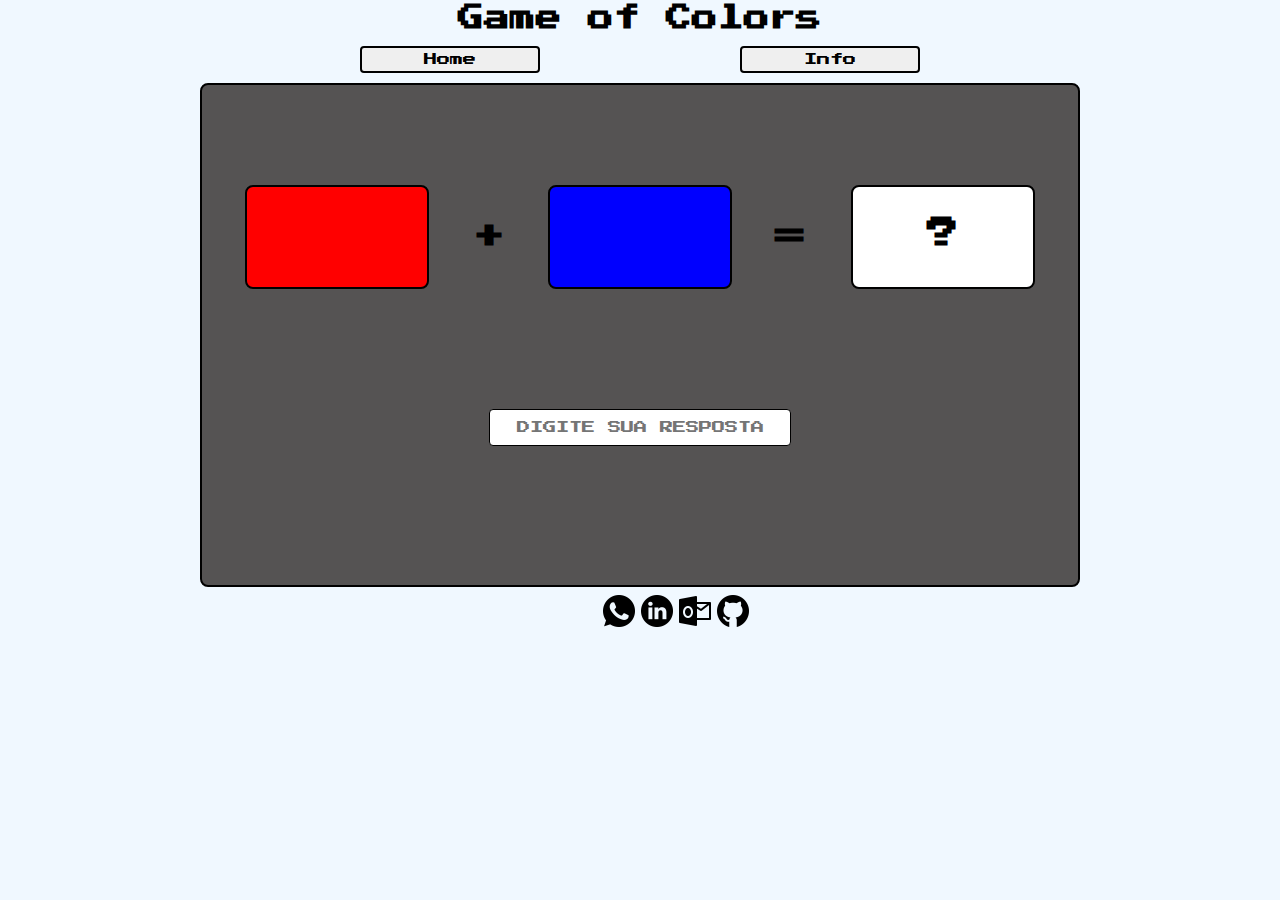
<file: index.html>
<!DOCTYPE html>
<html lang="pt-br">
<head>
    <meta charset="UTF-8">
    <meta http-equiv="X-UA-Compatible" content="IE=edge">
    <meta name="viewport" content="width=device-width, initial-scale=1.0">
    <link rel="stylesheet" href="/css/style.css">
    <title>Game of Colors</title>
</head>
<body>

    <header>
        <h1>Game of Colors</h1>
    </header>

    <nav>
        <ul>
            <li><button>Home</li>
            <li><button>Info</li>
        </ul>
    </nav>

    <div class="globe">
        <div class="container">

            <div class="color-a"></div>
    
            <h1>+</h1>
    
            <div class="color-b"></div>
    
            <h1>=</h1>
    
            <div class="color-r" id="resposta-div">
                <h1 id="displayText">?</h1>
            </div>
    
        </div>
        <div class="answers">
            <h1 id="mensage"></h1>
            <ul>
                <li><input id="input-user" type="text" placeholder="DIGITE SUA RESPOSTA"></li>
            </ul>
            <div class="btn">
                
            </div>
        </div>

        <div class="btn">
                
        </div>

    </div>

    <footer>
        <ul>
            <li><a href=""><img src="/img/whatsapp.png" alt=""></a></li>
            <li><a href="#"><img src="./img/linkedin.png" alt=""></a></li>
            <li><a href="#"><img src="./img/outlook.png" alt=""></a></li>
            <li><a href="#"><img src="./img/github.png" alt=""></a></li>
        </ul>
    </footer>

    <script src="/js/script.js"></script>
</body>
</html>
</file>
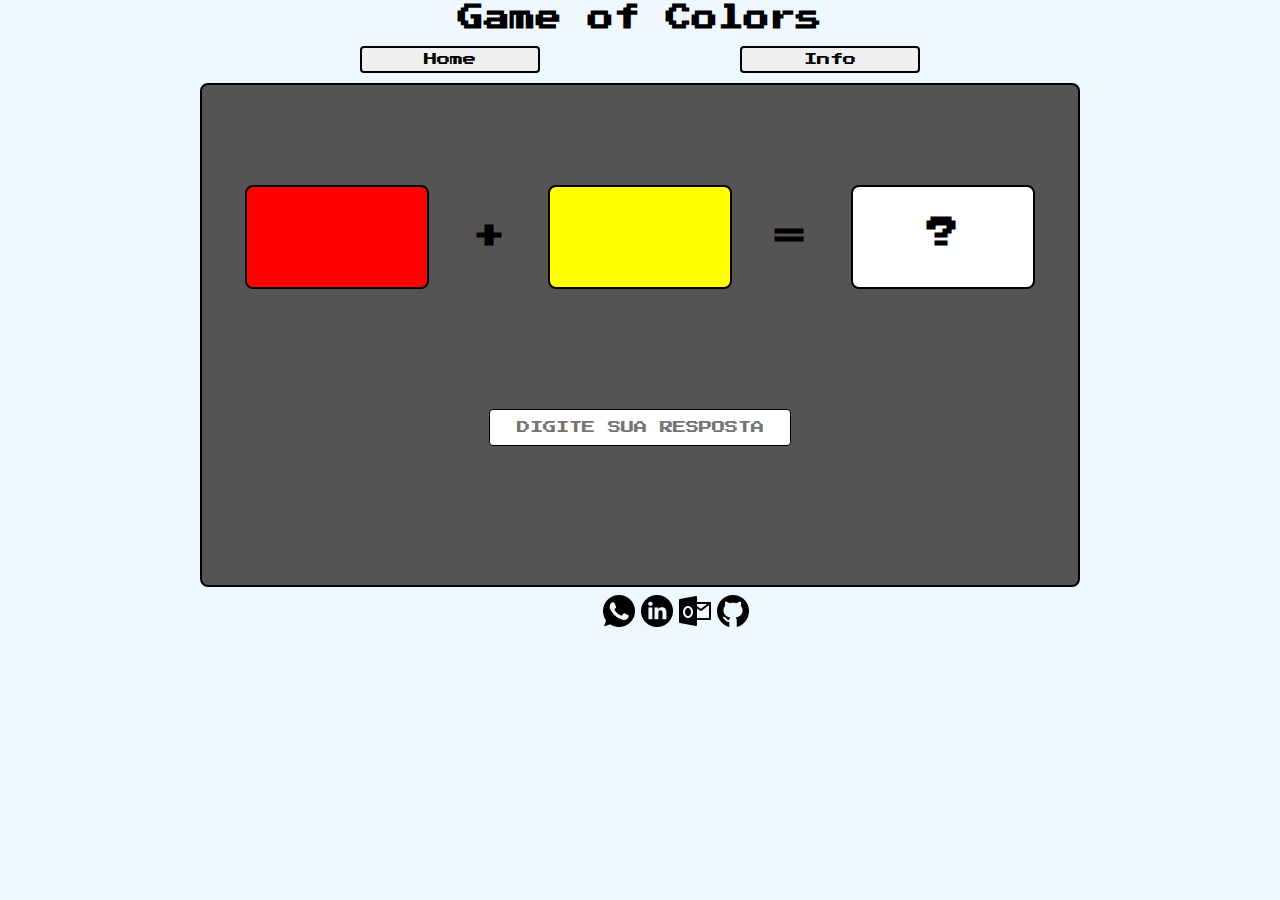
<file: pagina2.html>
<!DOCTYPE html>
<html lang="pt-br">
<head>
    <meta charset="UTF-8">
    <meta http-equiv="X-UA-Compatible" content="IE=edge">
    <meta name="viewport" content="width=device-width, initial-scale=1.0">
    <link rel="stylesheet" href="/css/style.css">
    <title>Página 2</title>
</head>
<body>

    <header>
        <h1>Game of Colors</h1>
    </header>

    <nav>
        <ul>
            <li><button>Home</li>
            <li><button>Info</li>
        </ul>
    </nav>

    <div class="globe">
        <div class="container">

            <div class="color-c"></div>
    
            <h1>+</h1>
    
            <div class="color-d"></div>
    
            <h1>=</h1>
    
            <div class="color-r" id="resposta-div">
                <h1 id="h1resposta">?</h1>
            </div>
    
        </div>
        <div class="answers">
            <h1 id="mensage"></h1>
            <ul>
                <li><input id="input-user2" type="text" placeholder="DIGITE SUA RESPOSTA"></li>

            </ul>
            <div class="btn">
                
            </div>
        </div>

    </div>



    <footer>
        <ul>
            <li><a href=""><img src="/img/whatsapp.png" alt=""></a></li>
            <li><a href="#"><img src="./img/linkedin.png" alt=""></a></li>
            <li><a href="#"><img src="./img/outlook.png" alt=""></a></li>
            <li><a href="#"><img src="./img/github.png" alt=""></a></li>
        </ul>
    </footer>






    <script src="/js/script.js"></script>
</body>
</html>
</file>
<file: css/style.css>
@import url('https://fonts.googleapis.com/css2?family=Open+Sans:wght@400;500&family=Press+Start+2P&display=swap');
* {
    margin: 0;
    padding: 0;
    font-family: 'Press Start 2P', cursive;
}

body {
    background-color: aliceblue;
}

header {    
    font-size: 13px;
    padding: 5px;
    text-align: center;
}


nav {
    padding: 10px;
    margin: 0px 250px 0px 250px;
}
nav ul {
    display: flex;
    justify-content: space-around;

}

nav ul li button {
    cursor: grab;
    padding: 5px;
    border-radius: 4px;
    width: 180px;
    text-align: center;
    border: solid 2px black;
}

nav ul li button:hover {
    background-color: rgb(0, 0, 0);
    color: rgb(255, 253, 253);
    border: 2px solid greenyellow;
}

nav ul li, a {
    text-decoration: none;
    list-style:none;


}

.globe {
    border-radius: 8px;
    background-color: rgb(85, 83, 83);
    height: 500px;
    margin: 0px 200px 0px 200px;
    justify-content: center;
    border: solid 2px black;

}

.container {
    display:flex;
    justify-content: space-evenly;
    align-items: center;
    padding-top: 100px;
}

.color-a,.color-b,.color-r,.color-c, .color-d {
    border-radius: 8px;
}

.color-c {
    border: solid 2px black;
    background-color: red;
    width: 180px;
    height: 100px;
}

.color-d {
    border: solid 2px black;
    background-color: yellow;
    width: 180px;
    height: 100px;
}

.color-a {
    border: solid 2px black;
    background-color: red;
    width: 180px;
    height: 100px;
}

.color-b {
    border: solid 2px black;
    background-color: blue;
    width: 180px;
    height: 100px;
}

.color-r {
    border: solid 2px black;
    background-color: white;
    width: 180px;
    height: 100px;
}

.color-r h1 {
    padding-top: 30px;
    text-align: center;
}

.answers {
    padding-top: 100px;
    text-align: center;

}
.answers li {
    list-style: none;
}

.answers input {
    text-align: center;
    width: 300px;
    height: 35px;
    border-radius: 4px;
    border: solid black 1px;
    background-color: white;
    color: black;
}

.answers button:hover {
    background-color: rgb(0, 0, 0);
    color: rgb(255, 253, 253);
    border: 2px solid greenyellow;
}

.answers h1 {
    padding: 10px;
}

.answers ul {
    display: flex;
    justify-content: space-evenly;
    margin: 0px 275px 0px 275px;

}

#mensage {
    font-size: 25px;
    color: white;
}

#resposta:hover {
    border: 2px solid greenyellow;

}

.btn {
    margin: 30px 0px 0px 750px;
    
}

#next {
    background-color: aliceblue;
    border: solid 1px black;
    width: 3em;
    height: 3em;
    border-radius: 5px;
    font-size: 1em;
}

#next a {
    color: black;
    text-align: center;
    padding: 13px;
}

footer {
    padding-top: 8px;
}
footer ul {
    display: flex   ;
    justify-content: space-between;
    margin: 0px 600px 0px 600px;
}

footer img {
    width: 32px;
    padding-inline: 3px;
}

footer ul li {
    list-style: none;
}
</file>
